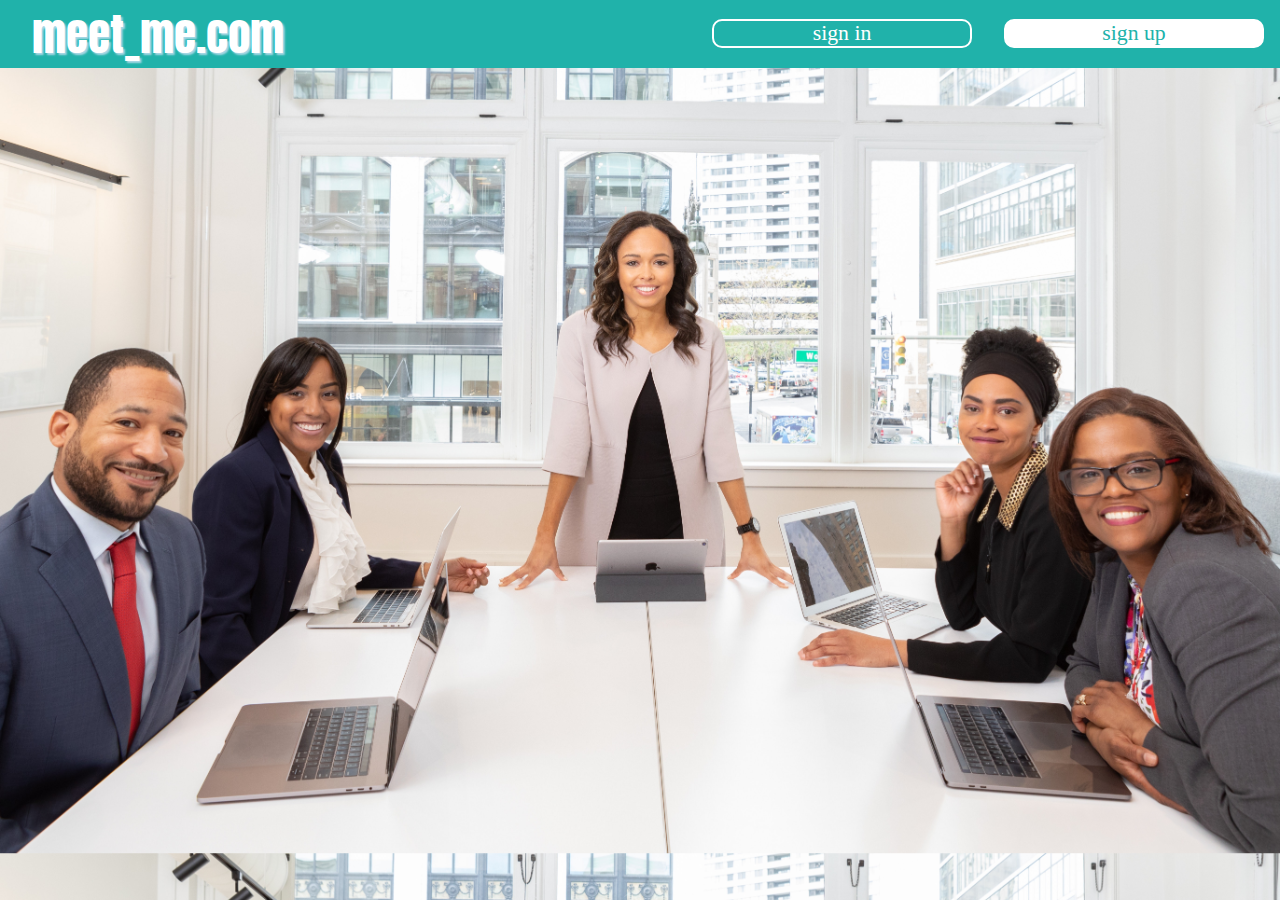
<file: index.html>
<!DOCTYPE html>
<html lang="en">
<head>
    <meta charset="UTF-8">
    <meta http-equiv="X-UA-Compatible" content="IE=edge">
    <meta name="viewport" content="width=device-width, initial-scale=1.0">
    <title>Home Page</title>
    <link rel="stylesheet" href="main.css">
    <link href="https://fonts.googleapis.com/css2?family=Anton&family=Comforter&family=Indie+Flower&family=The+Nautigal&family=Vujahday+Script&display=swap" rel="stylesheet">
    <script src="https://ajax.googleapis.com/ajax/libs/jquery/3.2.1/jquery.min.js"></script>
    <script>
        function login(){
            $(".form").hide(1000);
            $("#root").load("login.html",function(){
                $("#login_form").show(500);
            })
        }
        function register(){
            $(".form").hide(1000);
            $("#root").load("register.html",function(){
                $("#register_form").show(500);
            })
        }
        function register_php(){
                var login=$("#login").val();
                var password=$("#password").val();
                var passwords=$("#passwords").val();
                if(login!=""){
                    if(password==passwords){
                    if(password!=""){
                    $.post("register.php",{login, password, passwords},function(response){
                        alert(response);
                        $("#register_form").hide(500);
                        
                    });
                    }
                    else{
                        alert("You must type password to register account.");
                    }
              
                    }
                    else{
                        alert("Passwords must be the same!");
                    }
                }else{
                    alert('You must type login.');
                }
      
        }
        function login_php(){
            var login=$("#login_q").val();
            var test="k";
            var password=$("#password_q").val();
            if(login!=""){
                if(password!=""){
                    $.post("login.php",{login,password,test},function(response){
                        var te=response;
                        if(te=="true"){
                            $(".form").hide(500,function(){
                                $("#root").load("logged.html");
                            })
                            
                        }else{
                            alert(response);
                        }
                    });
                }else{
                    alert('You must type password.');
                }
            }else{
                alert("You must type login.");
            }
        }
    </script>
</head>
<body>
    <div id="nav">
        <div id="logo">meet_me.com</div>
        <!--login bt-->
        <div id="btn_ctn">
            <div id="sign_up" onclick="register()" class="login_btn">sign up</div>
            <div id="login_btn" onclick="login()"  class="login_btn">sign in</div>           
        </div>
    </div>
    <div id="root">

    </div>
</body>
</html>
</file>
<file: main.css>
@media (min-width: 300px) and (max-width: 500px) {

 }
 @media (min-width: 500px){
    body{
        background-image: url('img/main.jpg');
        background-size: 100%;
        margin: 0;
    }
    #nav{
        margin: 0;
        width: 100%;
        height: 100%;
        background-color: lightseagreen;
        float: left;
    }
    #logo{
        font-size: 3.5vw;
        margin-left: 2.5%;
        color: white;
        text-shadow: lightblue 2px 2px 2px;
        font-family: 'Anton', sans-serif;
        width: 47.5%;
        float: left;
    }
    #btn_ctn{
        margin: 0;
        width: 50%;
        float: left;
    }
    .login_btn{
        width: 40%;
        float: right;
        margin-left: 2.5%;
        margin-right: 2.5%;
        text-align: center;
        font-size: 1.7vw;
        margin-top: 1.5vw;
        border: solid white 2px;
        border-radius: 10px;
        color: white;
        transition: 0.5s;
    }
    .login_btn:hover{
        box-shadow: black 5px 5px 5px;
        cursor: pointer;
        transition: 0.5s;
    }
    #sign_up{
        background-color: white;
        color: lightseagreen;
    }
    #root{
        width: 50%;
        margin-left: 25%;
        margin-right: 25%;
        float: left;
        margin-top: 10%;
    }
    /*login form*/
    .form{
        display: none;
        width: 100%;
        height: 25vw;
        border: solid white 4px;
        border-radius: 10px;
    }
    .form_background{
        background-color: lightseagreen;
        opacity: 0.7;
        z-index: -1;
        position: absolute;
        height: 25vw;
        width: 50%;
        float: inherit;
    }
    .login_p, .login_inp{
        font-size: 1.5vw;
        text-align: center;
        width: 50%;
        margin-left: 25%;
        margin-right: 25%;
        color: white;
        background:none;
        border-color: white;
        z-index: 1;
        float: left;
    }
    .confirm_btn{
        margin-top: 5%;
        font-size: 1.5vw;
        text-align: center;
        width: 51%;
        margin-left: 25%;
        margin-right: 25%;
        color: white;
        background:none;
        border-color: white;
        z-index: 1;
        float: left;
        transition: 0.5s;
    }
    .confirm_btn:hover{
        box-shadow: black 5px 5px 5px;
        transition: 0.5s;
        cursor: pointer;
    }
    #close_btn{
        z-index: 1;
        float: right;
        font-size: 1.5vw;
        border: solid white 2px;
        border-radius: 100%;
        background: none;
        color: white;
        transition: 0.5s
    }
    #close_btn:hover{
        box-shadow: black 5px 5px 5px;
        transition: 0.5s;
        cursor: pointer;
    }
    /*register form*/
    #register_form{
        display: none;
        width: 100%;
        height: 30vw;
        border: solid white 4px;
        border-radius: 10px;
    }
    #form_background_register{
        background-color: lightseagreen;
        opacity: 0.7;
        z-index: -1;
        position: absolute;
        height: 30vw;
        width: 50%;
        float: inherit;
    }
 }
</file>
